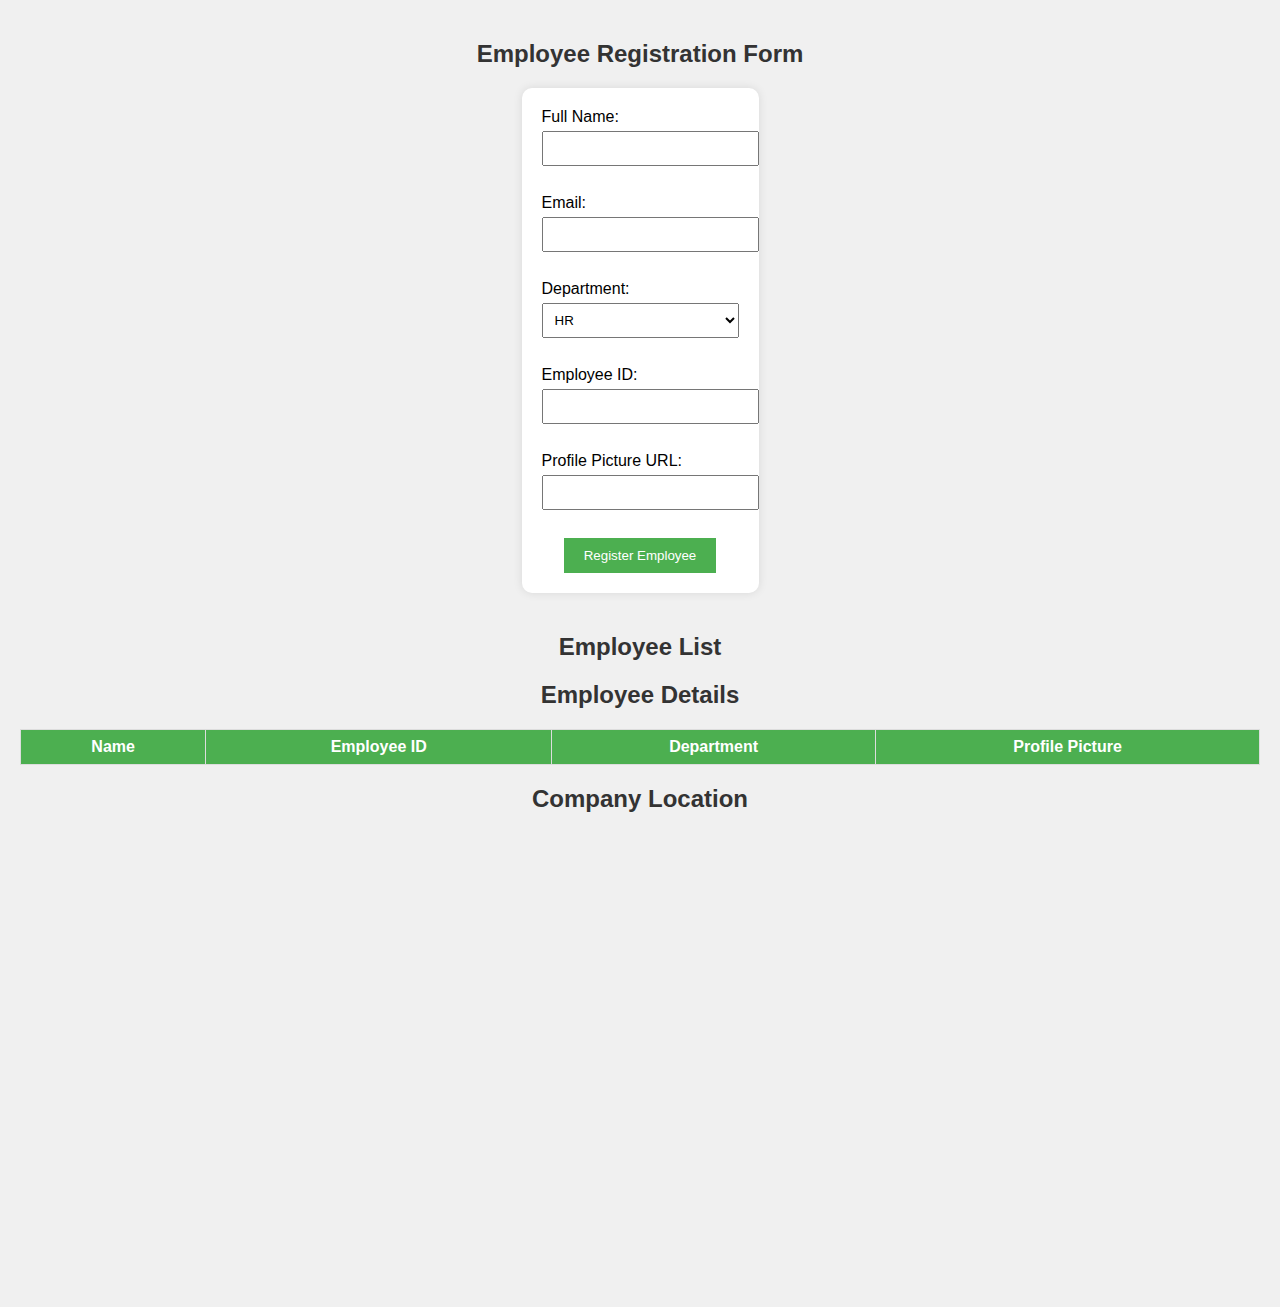
<file: index.html>
<!DOCTYPE html>
<html lang="en">
<head>
    <meta charset="UTF-8">
    <meta name="viewport" content="width=device-width, initial-scale=1.0">
    <title>Employee Registration</title>
    <style>
        /* Global Styling */
        body {
            font-family: Arial, sans-serif;
            background-color: #f0f0f0;
            margin: 0;
            padding: 20px;
            text-align: center;
        }

        h2 {
            text-align: center;
            color: #333;
        }

        /* Form Styling */
        form {
            background-color: #fff;
            padding: 20px;
            border-radius: 10px;
            display: inline-block;
            box-shadow: 0 0 10px rgba(0, 0, 0, 0.1);
            margin-bottom: 20px;
        }

        label {
            display: block;
            text-align: left;
            margin-bottom: 5px;
        }

        input, select {
            width: 100%;
            padding: 8px;
            margin-bottom: 10px;
        }

        button {
            padding: 10px 20px;
            background-color: #4CAF50;
            color: white;
            border: none;
            cursor: pointer;
        }

        button:hover {
            background-color: #45a049;
        }

        /* List Styling */
        ol {
            text-align: left;
            padding-left: 40px;
            margin-top: 20px;
        }

        /* Table Styling */
        table {
            width: 100%;
            border-collapse: collapse;
            margin-top: 20px;
        }

        th, td {
            border: 1px solid #ddd;
            padding: 8px;
        }

        th {
            background-color: #4CAF50;
            color: white;
        }
    </style>
</head>
<body>

    <!-- Employee Registration Form -->
    <section>
        <h2>Employee Registration Form</h2>
        <form id="employee-form">
            <label for="name">Full Name:</label>
            <input type="text" id="name" name="name" required><br><br>

            <label for="email">Email:</label>
            <input type="email" id="email" name="email" required><br><br>

            <label for="department">Department:</label>
            <select id="department" name="department">
                <option value="HR">HR</option>
                <option value="IT">IT</option>
                <option value="Sales">Sales</option>
            </select><br><br>

            <label for="employee-id">Employee ID:</label>
            <input type="number" id="employee-id" name="employee-id" required><br><br>

            <label for="profile-picture">Profile Picture URL:</label>
            <input type="url" id="profile-picture" name="profile-picture"><br><br>

            <button type="submit">Register Employee</button>
        </form>
    </section>

    <!-- Employee List Section -->
    <section>
        <h2>Employee List</h2>
        <ol id="employee-list">
            <!-- Dynamically populated employee list -->
        </ol>
    </section>

    <!-- Employee Details Table -->
    <section>
        <h2>Employee Details</h2>
        <table id="employee-table">
            <thead>
                <tr>
                    <th>Name</th>
                    <th>Employee ID</th>
                    <th>Department</th>
                    <th>Profile Picture</th>
                </tr>
            </thead>
            <tbody>
                <!-- Dynamically populated employee details -->
            </tbody>
        </table>
    </section>

    <!-- Embedded Map Section -->
    <section>
        <h2>Company Location</h2>
        <iframe
            width="600"
            height="450"
            style="border:0"
            loading="lazy"
            allowfullscreen
            src="https://www.google.com/maps/embed/v1/place?key=YOUR_API_KEY&q=Innomatics+Research+Labs">
        </iframe>
    </section>

    <script>
        document.getElementById('employee-form').addEventListener('submit', function(event) {
            event.preventDefault();

            // Get form values
            const name = document.getElementById('name').value;
            const email = document.getElementById('email').value;
            const department = document.getElementById('department').value;
            const employeeId = document.getElementById('employee-id').value;
            const profilePicture = document.getElementById('profile-picture').value;

            // Add employee to the list
            const list = document.getElementById('employee-list');
            const listItem = document.createElement('li');
            listItem.innerHTML = <a href="mailto:${email}">${name}</a>;
            list.appendChild(listItem);

            // Add employee details to the table
            const table = document.getElementById('employee-table').getElementsByTagName('tbody')[0];
            const newRow = table.insertRow();

            const nameCell = newRow.insertCell(0);
            const idCell = newRow.insertCell(1);
            const departmentCell = newRow.insertCell(2);
            const profileCell = newRow.insertCell(3);

            nameCell.innerHTML = name;
            idCell.innerHTML = employeeId;
            departmentCell.innerHTML = department;
            profileCell.innerHTML = <img src="${profilePicture}" alt="Profile Picture" width="50">;

            // Clear the form
            document.getElementById('employee-form').reset();
        });
    </script>

</body>
</html>
</file>
